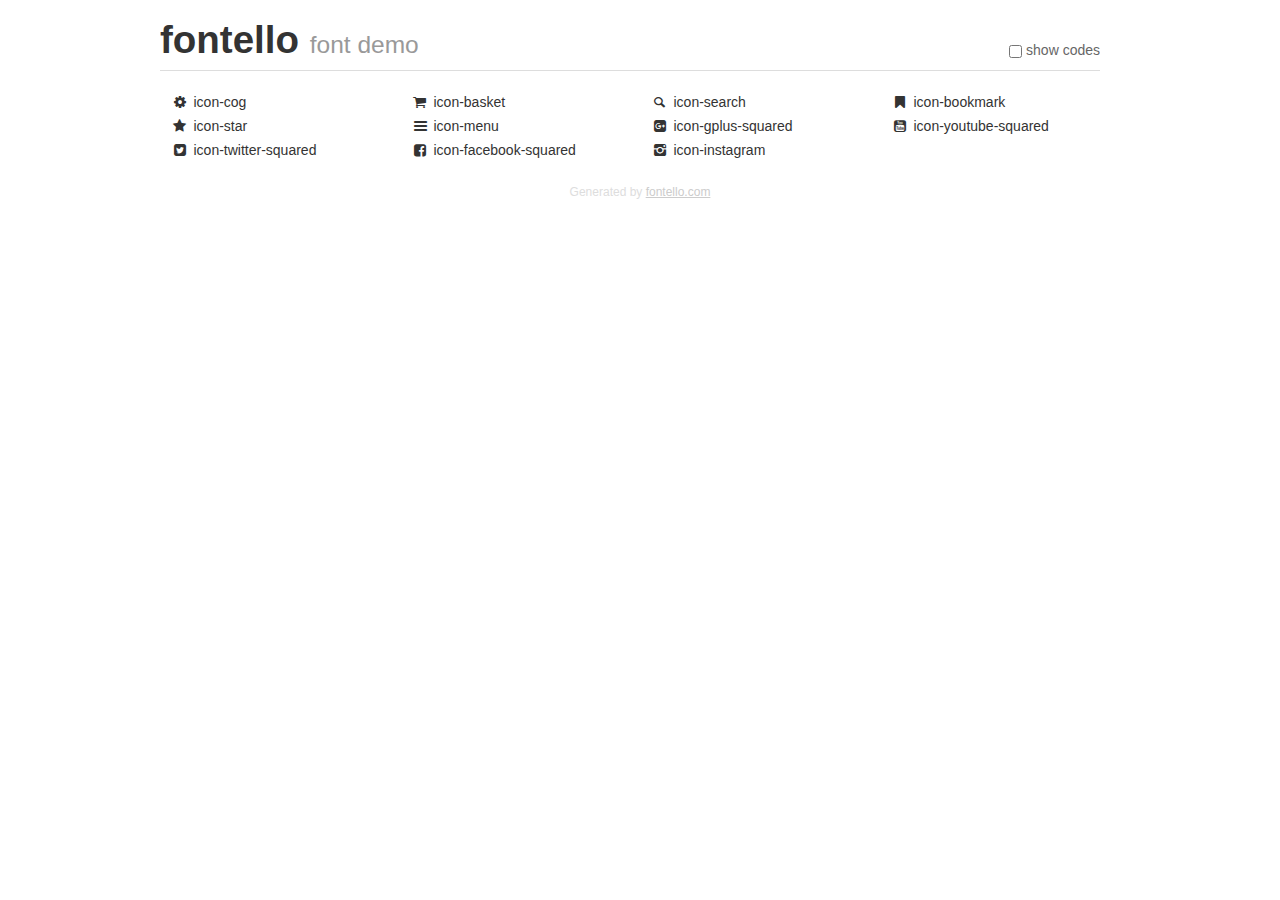
<file: fontello/demo.html>
<!DOCTYPE html>
<html>
  <head><!--[if lt IE 9]><script language="javascript" type="text/javascript" src="//html5shim.googlecode.com/svn/trunk/html5.js"></script><![endif]-->
    <meta charset="UTF-8"><style>/*
 * Bootstrap v2.2.1
 *
 * Copyright 2012 Twitter, Inc
 * Licensed under the Apache License v2.0
 * http://www.apache.org/licenses/LICENSE-2.0
 *
 * Designed and built with all the love in the world @twitter by @mdo and @fat.
 */
.clearfix {
  *zoom: 1;
}
.clearfix:before,
.clearfix:after {
  display: table;
  content: "";
  line-height: 0;
}
.clearfix:after {
  clear: both;
}
html {
  font-size: 100%;
  -webkit-text-size-adjust: 100%;
  -ms-text-size-adjust: 100%;
}
a:focus {
  outline: thin dotted #333;
  outline: 5px auto -webkit-focus-ring-color;
  outline-offset: -2px;
}
a:hover,
a:active {
  outline: 0;
}
button,
input,
select,
textarea {
  margin: 0;
  font-size: 100%;
  vertical-align: middle;
}
button,
input {
  *overflow: visible;
  line-height: normal;
}
button::-moz-focus-inner,
input::-moz-focus-inner {
  padding: 0;
  border: 0;
}
body {
  margin: 0;
  font-family: "Helvetica Neue", Helvetica, Arial, sans-serif;
  font-size: 14px;
  line-height: 20px;
  color: #333;
  background-color: #fff;
}
a {
  color: #08c;
  text-decoration: none;
}
a:hover {
  color: #005580;
  text-decoration: underline;
}
.row {
  margin-left: -20px;
  *zoom: 1;
}
.row:before,
.row:after {
  display: table;
  content: "";
  line-height: 0;
}
.row:after {
  clear: both;
}
[class*="span"] {
  float: left;
  min-height: 1px;
  margin-left: 20px;
}
.container,
.navbar-static-top .container,
.navbar-fixed-top .container,
.navbar-fixed-bottom .container {
  width: 940px;
}
.span12 {
  width: 940px;
}
.span11 {
  width: 860px;
}
.span10 {
  width: 780px;
}
.span9 {
  width: 700px;
}
.span8 {
  width: 620px;
}
.span7 {
  width: 540px;
}
.span6 {
  width: 460px;
}
.span5 {
  width: 380px;
}
.span4 {
  width: 300px;
}
.span3 {
  width: 220px;
}
.span2 {
  width: 140px;
}
.span1 {
  width: 60px;
}
[class*="span"].pull-right,
.row-fluid [class*="span"].pull-right {
  float: right;
}
.container {
  margin-right: auto;
  margin-left: auto;
  *zoom: 1;
}
.container:before,
.container:after {
  display: table;
  content: "";
  line-height: 0;
}
.container:after {
  clear: both;
}
p {
  margin: 0 0 10px;
}
.lead {
  margin-bottom: 20px;
  font-size: 21px;
  font-weight: 200;
  line-height: 30px;
}
small {
  font-size: 85%;
}
h1 {
  margin: 10px 0;
  font-family: inherit;
  font-weight: bold;
  line-height: 20px;
  color: inherit;
  text-rendering: optimizelegibility;
}
h1 small {
  font-weight: normal;
  line-height: 1;
  color: #999;
}
h1 {
  line-height: 40px;
}
h1 {
  font-size: 38.5px;
}
h1 small {
  font-size: 24.5px;
}
body {
  margin-top: 90px;
}
.header {
  position: fixed;
  top: 0;
  left: 50%;
  margin-left: -480px;
  background-color: #fff;
  border-bottom: 1px solid #ddd;
  padding-top: 10px;
  z-index: 10;
}
.footer {
  color: #ddd;
  font-size: 12px;
  text-align: center;
  margin-top: 20px;
}
.footer a {
  color: #ccc;
  text-decoration: underline;
}
.the-icons {
  font-size: 14px;
  line-height: 24px;
}
.switch {
  position: absolute;
  right: 0;
  bottom: 10px;
  color: #666;
}
.switch input {
  margin-right: 0.3em;
}
.codesOn .i-name {
  display: none;
}
.codesOn .i-code {
  display: inline;
}
.i-code {
  display: none;
}
@font-face {
      font-family: 'fontello';
      src: url('./font/fontello.eot?19840112');
      src: url('./font/fontello.eot?19840112#iefix') format('embedded-opentype'),
           url('./font/fontello.woff?19840112') format('woff'),
           url('./font/fontello.ttf?19840112') format('truetype'),
           url('./font/fontello.svg?19840112#fontello') format('svg');
      font-weight: normal;
      font-style: normal;
    }
     
     
    .demo-icon
    {
      font-family: "fontello";
      font-style: normal;
      font-weight: normal;
      speak: never;
     
      display: inline-block;
      text-decoration: inherit;
      width: 1em;
      margin-right: .2em;
      text-align: center;
      /* opacity: .8; */
     
      /* For safety - reset parent styles, that can break glyph codes*/
      font-variant: normal;
      text-transform: none;
     
      /* fix buttons height, for twitter bootstrap */
      line-height: 1em;
     
      /* Animation center compensation - margins should be symmetric */
      /* remove if not needed */
      margin-left: .2em;
     
      /* You can be more comfortable with increased icons size */
      /* font-size: 120%; */
     
      /* Font smoothing. That was taken from TWBS */
      -webkit-font-smoothing: antialiased;
      -moz-osx-font-smoothing: grayscale;
     
      /* Uncomment for 3D effect */
      /* text-shadow: 1px 1px 1px rgba(127, 127, 127, 0.3); */
    }
     </style>
    <link rel="stylesheet" href="css/animation.css"><!--[if IE 7]><link rel="stylesheet" href="css/" + font.fontname + "-ie7.css"><![endif]-->
    <script>
      function toggleCodes(on) {
        var obj = document.getElementById('icons');
      
        if (on) {
          obj.className += ' codesOn';
        } else {
          obj.className = obj.className.replace(' codesOn', '');
        }
      }
      
    </script>
  </head>
  <body>
    <div class="container header">
      <h1>fontello <small>font demo</small></h1>
      <label class="switch">
        <input type="checkbox" onclick="toggleCodes(this.checked)">show codes
      </label>
    </div>
    <div class="container" id="icons">
      <div class="row">
        <div class="the-icons span3" title="Code: 0xe800"><i class="demo-icon icon-cog">&#xe800;</i> <span class="i-name">icon-cog</span><span class="i-code">0xe800</span></div>
        <div class="the-icons span3" title="Code: 0xe801"><i class="demo-icon icon-basket">&#xe801;</i> <span class="i-name">icon-basket</span><span class="i-code">0xe801</span></div>
        <div class="the-icons span3" title="Code: 0xe802"><i class="demo-icon icon-search">&#xe802;</i> <span class="i-name">icon-search</span><span class="i-code">0xe802</span></div>
        <div class="the-icons span3" title="Code: 0xe803"><i class="demo-icon icon-bookmark">&#xe803;</i> <span class="i-name">icon-bookmark</span><span class="i-code">0xe803</span></div>
      </div>
      <div class="row">
        <div class="the-icons span3" title="Code: 0xe804"><i class="demo-icon icon-star">&#xe804;</i> <span class="i-name">icon-star</span><span class="i-code">0xe804</span></div>
        <div class="the-icons span3" title="Code: 0xf008"><i class="demo-icon icon-menu">&#xf008;</i> <span class="i-name">icon-menu</span><span class="i-code">0xf008</span></div>
        <div class="the-icons span3" title="Code: 0xf0d4"><i class="demo-icon icon-gplus-squared">&#xf0d4;</i> <span class="i-name">icon-gplus-squared</span><span class="i-code">0xf0d4</span></div>
        <div class="the-icons span3" title="Code: 0xf166"><i class="demo-icon icon-youtube-squared">&#xf166;</i> <span class="i-name">icon-youtube-squared</span><span class="i-code">0xf166</span></div>
      </div>
      <div class="row">
        <div class="the-icons span3" title="Code: 0xf304"><i class="demo-icon icon-twitter-squared">&#xf304;</i> <span class="i-name">icon-twitter-squared</span><span class="i-code">0xf304</span></div>
        <div class="the-icons span3" title="Code: 0xf308"><i class="demo-icon icon-facebook-squared">&#xf308;</i> <span class="i-name">icon-facebook-squared</span><span class="i-code">0xf308</span></div>
        <div class="the-icons span3" title="Code: 0xf32d"><i class="demo-icon icon-instagram">&#xf32d;</i> <span class="i-name">icon-instagram</span><span class="i-code">0xf32d</span></div>
      </div>
    </div>
    <div class="container footer">Generated by <a href="http://fontello.com">fontello.com</a></div>
  </body>
</html>
</file>
<file: fontello/css/animation.css>
/*
   Animation example, for spinners
*/
.animate-spin {
  -moz-animation: spin 2s infinite linear;
  -o-animation: spin 2s infinite linear;
  -webkit-animation: spin 2s infinite linear;
  animation: spin 2s infinite linear;
  display: inline-block;
}
@-moz-keyframes spin {
  0% {
    -moz-transform: rotate(0deg);
    -o-transform: rotate(0deg);
    -webkit-transform: rotate(0deg);
    transform: rotate(0deg);
  }

  100% {
    -moz-transform: rotate(359deg);
    -o-transform: rotate(359deg);
    -webkit-transform: rotate(359deg);
    transform: rotate(359deg);
  }
}
@-webkit-keyframes spin {
  0% {
    -moz-transform: rotate(0deg);
    -o-transform: rotate(0deg);
    -webkit-transform: rotate(0deg);
    transform: rotate(0deg);
  }

  100% {
    -moz-transform: rotate(359deg);
    -o-transform: rotate(359deg);
    -webkit-transform: rotate(359deg);
    transform: rotate(359deg);
  }
}
@-o-keyframes spin {
  0% {
    -moz-transform: rotate(0deg);
    -o-transform: rotate(0deg);
    -webkit-transform: rotate(0deg);
    transform: rotate(0deg);
  }

  100% {
    -moz-transform: rotate(359deg);
    -o-transform: rotate(359deg);
    -webkit-transform: rotate(359deg);
    transform: rotate(359deg);
  }
}
@-ms-keyframes spin {
  0% {
    -moz-transform: rotate(0deg);
    -o-transform: rotate(0deg);
    -webkit-transform: rotate(0deg);
    transform: rotate(0deg);
  }

  100% {
    -moz-transform: rotate(359deg);
    -o-transform: rotate(359deg);
    -webkit-transform: rotate(359deg);
    transform: rotate(359deg);
  }
}
@keyframes spin {
  0% {
    -moz-transform: rotate(0deg);
    -o-transform: rotate(0deg);
    -webkit-transform: rotate(0deg);
    transform: rotate(0deg);
  }

  100% {
    -moz-transform: rotate(359deg);
    -o-transform: rotate(359deg);
    -webkit-transform: rotate(359deg);
    transform: rotate(359deg);
  }
}
</file>
